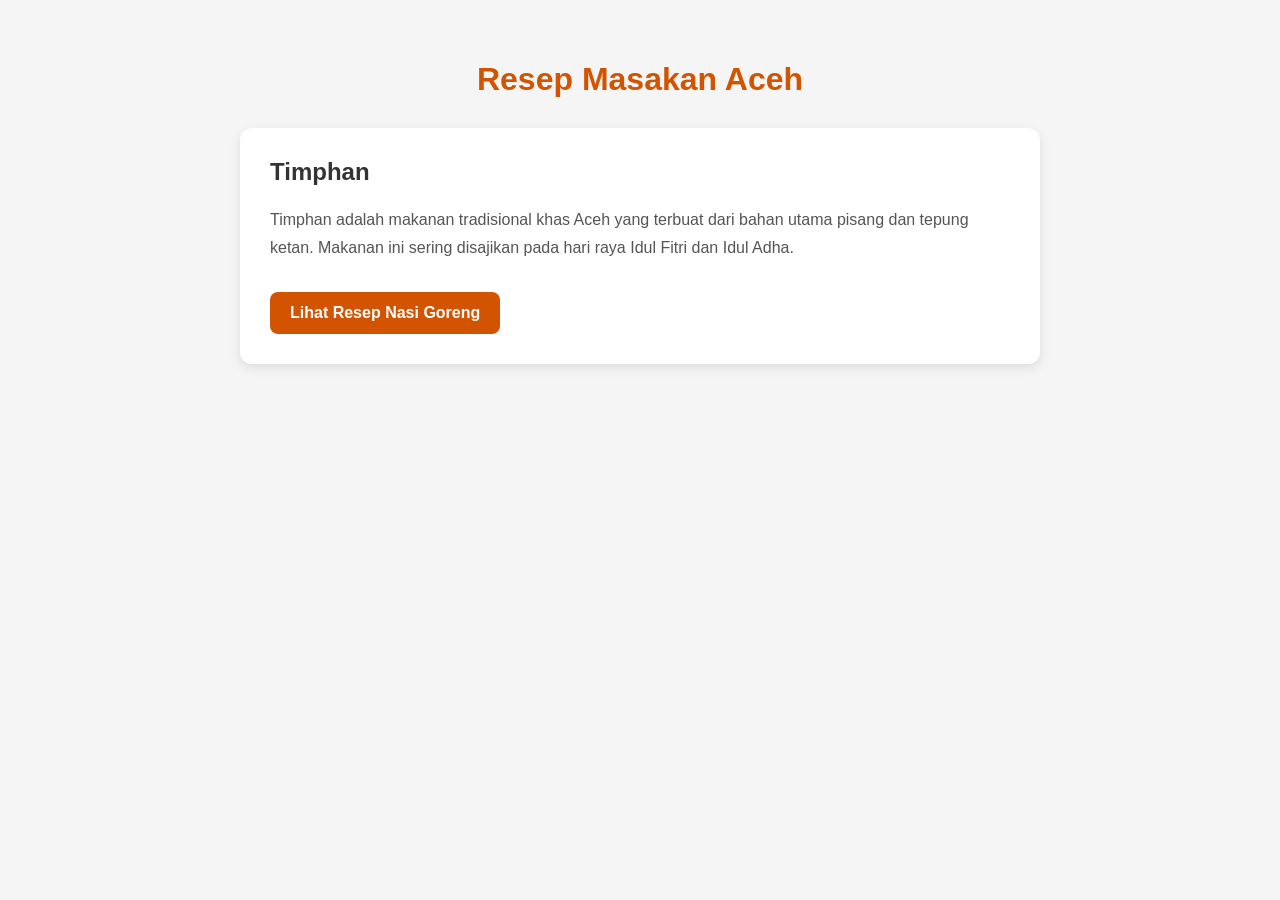
<file: Index.html>
<!DOCTYPE html>
<html lang="en">

<head>
    <meta charset="UTF-8">
    <meta name="viewport" content="width=device-width, initial-scale=1.0">
    <title>Resep Masakan Aceh - Timphan</title>
    <link rel="stylesheet" href="style.css">
</head>

<body>

    <div class="container">

        <h1>Resep Masakan Aceh</h1>

        <div class="card">
            <h2>Timphan</h2>

            <p>
                Timphan adalah makanan tradisional khas Aceh yang terbuat
                dari bahan utama pisang dan tepung ketan. Makanan ini sering
                disajikan pada hari raya Idul Fitri dan Idul Adha.
            </p>

            <a href="resep-nasgor.html" class="button">
                Lihat Resep Nasi Goreng
            </a>
        </div>

    </div>

</body>

</html>
</file>
<file: style.css>
body {
    font-family: Arial, sans-serif;
    background-color: #f5f5f5;
    margin: 0;
    padding: 40px 20px;
}

.container {
    max-width: 800px;
    margin: auto;
}

h1 {
    text-align: center;
    color: #d35400;
    margin-bottom: 30px;
}

.card {
    background-color: white;
    padding: 30px;
    border-radius: 12px;
    box-shadow: 0 4px 12px rgba(0, 0, 0, 0.1);
}

h2 {
    color: #333;
    margin-top: 0;
}

p {
    color: #555;
    line-height: 1.7;
}

/* Button */
.button {
    display: inline-block;
    margin-top: 15px;
    padding: 12px 20px;
    background-color: #d35400;
    color: white;
    text-decoration: none;
    border-radius: 8px;
    font-weight: bold;
    transition: 0.3s;
}

.button:hover {
    background-color: #a04000;
}
</file>
